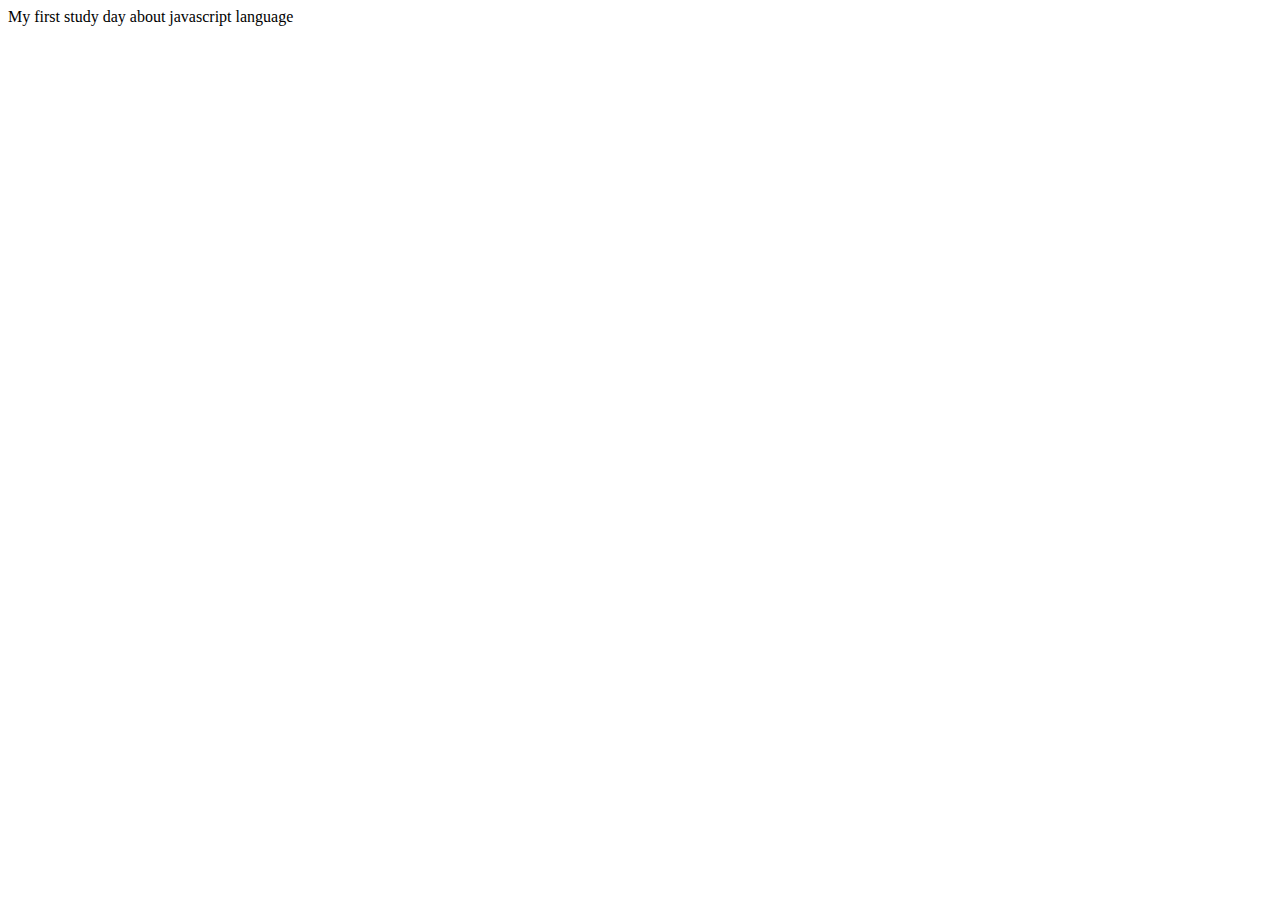
<file: js/01.html>
<!DOCTYPE html>
<html lang="en">
<head>
    <meta charset="UTF-8">
    <title>1-day</title>
</head>
<body>
    <script>
        /*Working with command alert, prompt, console.log
        and document.write
        */
        alert("Hello world!");
        prompt("Do you like study javascript ?");
        console.log(10 + 10);
        document.write("My first study day about javascript language");
        
    </script>
</body>
</html>
</file>
